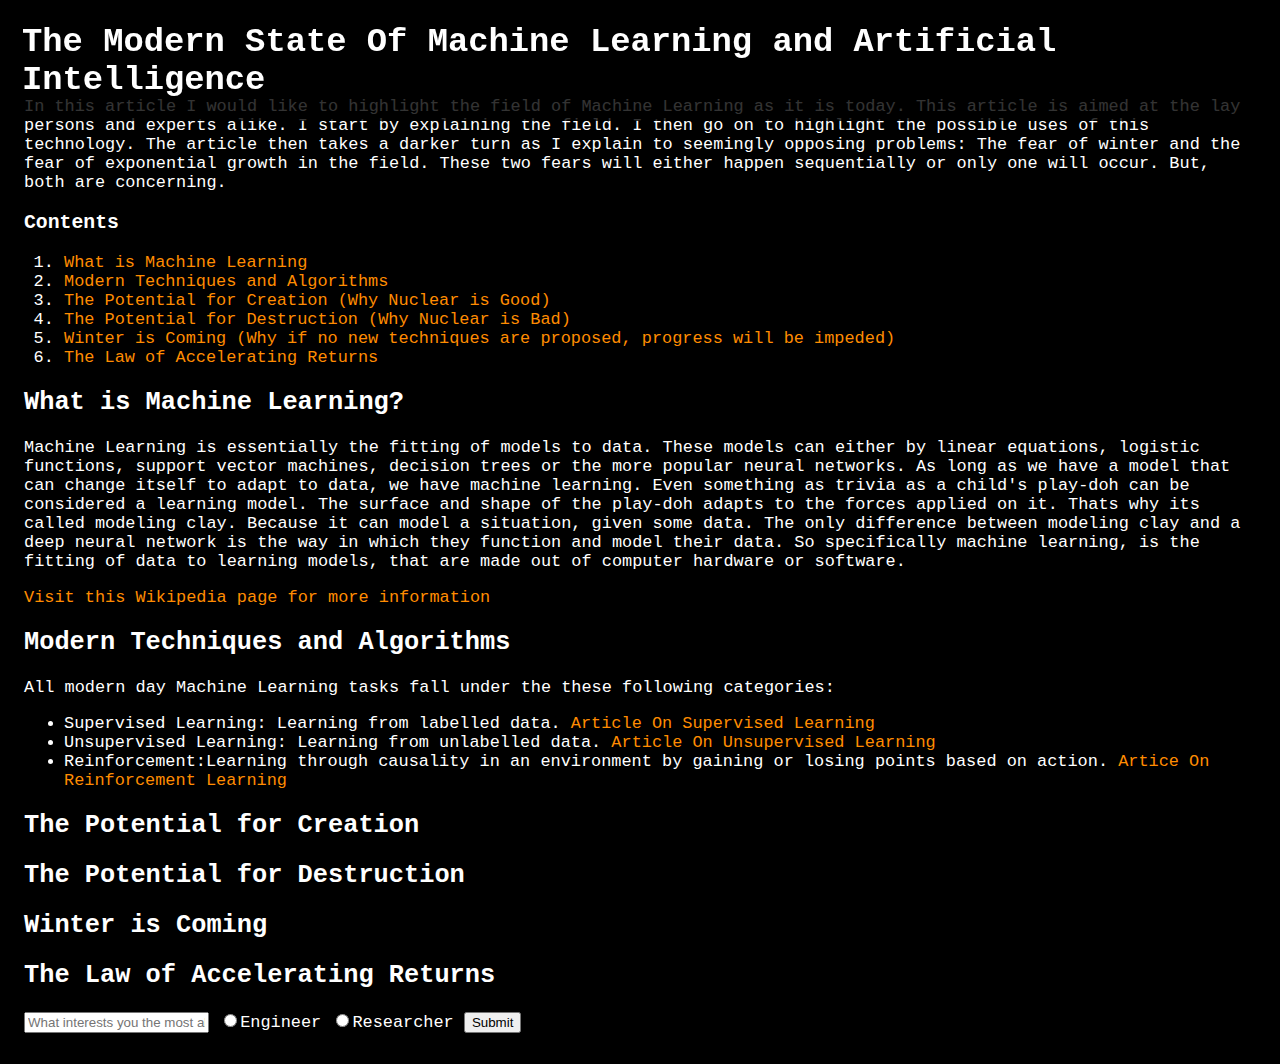
<file: machine_learn.html>
<!DOCTYPE html>
<html>
	<head>
		<title>The Current State Machine Learning</title>
	</head>
	<style>
		body{
			font-family: monospace;
			text-align: left;	
			padding-right: 16px;
			padding-left: 16px;
			font-size: 1.3em;	
			color: #fff;
			background-color: #000;
			position: relative;
			top: 80px;
			background: #000;
		}
		a {
			text-decoration: none;
			color: darkorange;
		}
		a:hover {
			color: white;
		}
		li:hover {
			transform: scale(1.01);
		} 
		#title-bar {
			position: fixed;
			top: 0px;
			right: 0px;
			left: 22px;
			background-color: rgba(0, 0, 0, 0.8);
			color: #ffffff;
			margin-left: -20px;
			padding-left: 20px;
		}
	</style>
	<body>
		<main>
			<div id="title-bar"><h1>The Modern State Of Machine Learning and Artificial Intelligence</h2></div>
			<p>In this article I would like to highlight the field of Machine Learning as it is today. This article is aimed at the lay persons and experts alike. I start by explaining the field. I then go on to highlight the possible uses of this technology. The article then takes a darker turn as I explain to seemingly opposing problems: The fear of winter and the fear of exponential growth in the field. These two fears will either happen sequentially or only one will occur. But, both are concerning.</p>
		</main>

		<h3>Contents</h3>
		<ol>
			<!--Table of Contents-->
			<li><a href="#section_one">What is Machine Learning</a></li>
			<li><a href="#section_two">Modern Techniques and Algorithms</a></li>
			<li><a href="#section_three">The Potential for Creation (Why Nuclear is Good)</a></li>
			<li><a href="#section_four">The Potential for Destruction (Why Nuclear is Bad)</a></li>
			<li><a href="#section_five">Winter is Coming (Why if no new techniques are proposed, progress will be impeded)</a></li>
			<li><a href="#section_six">The Law of Accelerating Returns</a></li>
		</ol>
		
		<!--Section ONE-->
		<h2 id="section_one">What is Machine Learning?</h2>
		<p>Machine Learning is essentially the fitting of models to data. These models can either by linear equations, logistic functions, support vector machines, decision trees or the more popular neural networks. As long as we have a model that can change itself to adapt to data, we have machine learning. Even something as trivia as a child's play-doh can be considered a learning model. The surface and shape of the play-doh adapts to the forces applied on it. Thats why its called modeling clay. Because it can model a situation, given some data. The only difference between modeling clay and a deep neural network is the way in which they function and model their data. So specifically machine learning, is the fitting of data to learning models, that are made out of computer hardware or software.</p>
		<a href="https://en.wikipedia.org/wiki/Machine_learning" target="_blank">Visit this Wikipedia page for more information</a>
		
		<!--Section TWO-->
		<h2 id="section_two">Modern Techniques and Algorithms</h2>
		<p>All modern day Machine Learning tasks fall under the these following categories:</p>	

		<ul>
			<li>Supervised Learning: Learning from labelled data. <a href="https://en.wikipedia.org/wiki/Supervised_learning" target="_blank">Article On Supervised Learning</a></li>
			<li>Unsupervised Learning: Learning from unlabelled data. <a href="https://en.wikipedia.org/wiki/Unsupervised_learning" target="_blank">Article On Unsupervised Learning</a></li>
			<li>Reinforcement:Learning through causality in an environment by gaining or losing points based on action. <a href="https://en.wikipedia.org/wiki/Reinforcement_learning" target="_blank">Artice On Reinforcement Learning</a></li>
		</ul>

		<!--Section THREE-->
		<h2 id="section_three">The Potential for Creation</h2>

		<!--Section FOUR-->
		<h2 id="section_four">The Potential for Destruction</h2>

		<!--Section FIVE-->
		<h2 id="section_five">Winter is Coming</h2>

		<!--Section SIX-->
		<h2 id="section_six">The Law of Accelerating Returns</h2>

		<!--Discussion Form-->
		<form action="">
			<input type="text" placeholder="What interests you the most about AI?" required>
			<label for="engineer"><input id="engineer" type="radio" name="engineer-researcher" value="engineer" required>Engineer</label>
			<label for="researcher"><input id="researcher" type="radio" name="engineer-researcher" value="researcher" required>Researcher</label>
			<button type="submit">Submit</button>
		</form>
	</body>
</html>
</file>
